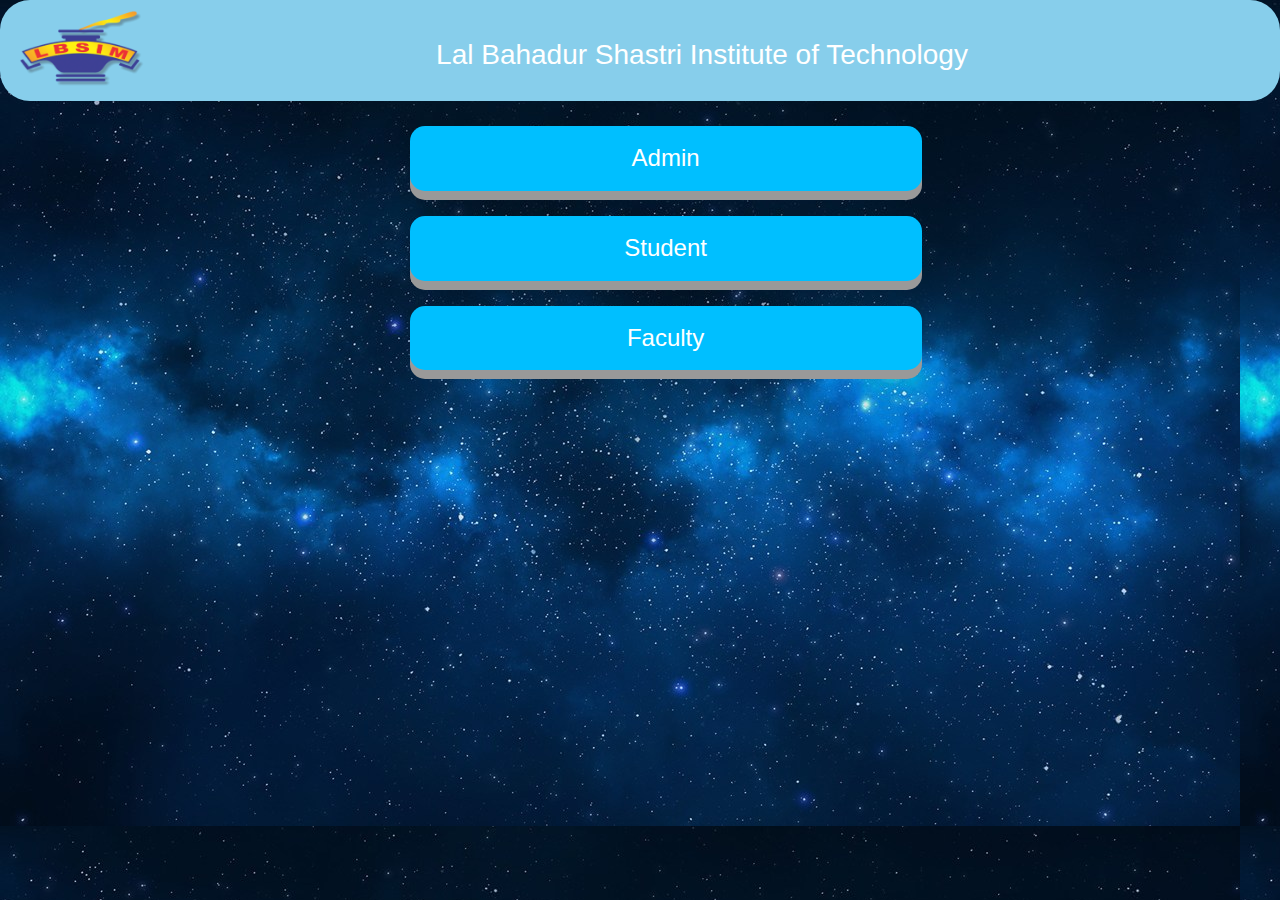
<file: index.html>
<!doctype html>
<html>
<head>
<title>Result</title>
<meta charset="utf-8">
<link href="style.css" rel="stylesheet">
    <link rel="stylesheet" href="https://maxcdn.bootstrapcdn.com/bootstrap/3.4.0/css/bootstrap.min.css">
</head>
<body>
    
	<header>
		<img id="logo" src="lbsim_logo.png" alt="logo">
		<h1 id="head">Lal Bahadur Shastri Institute of Technology</h1>
	</header>
    <div class="btn-grp">
        <button class="button" onclick="window.location.href = 'login.html';">Admin</button>   <button class="button" onclick="window.location.href = 'login.html';">Student</button>   <button class="button" onclick="window.location.href = 'login.html';">Faculty</button>
    </div>
</body>
</html>
</file>
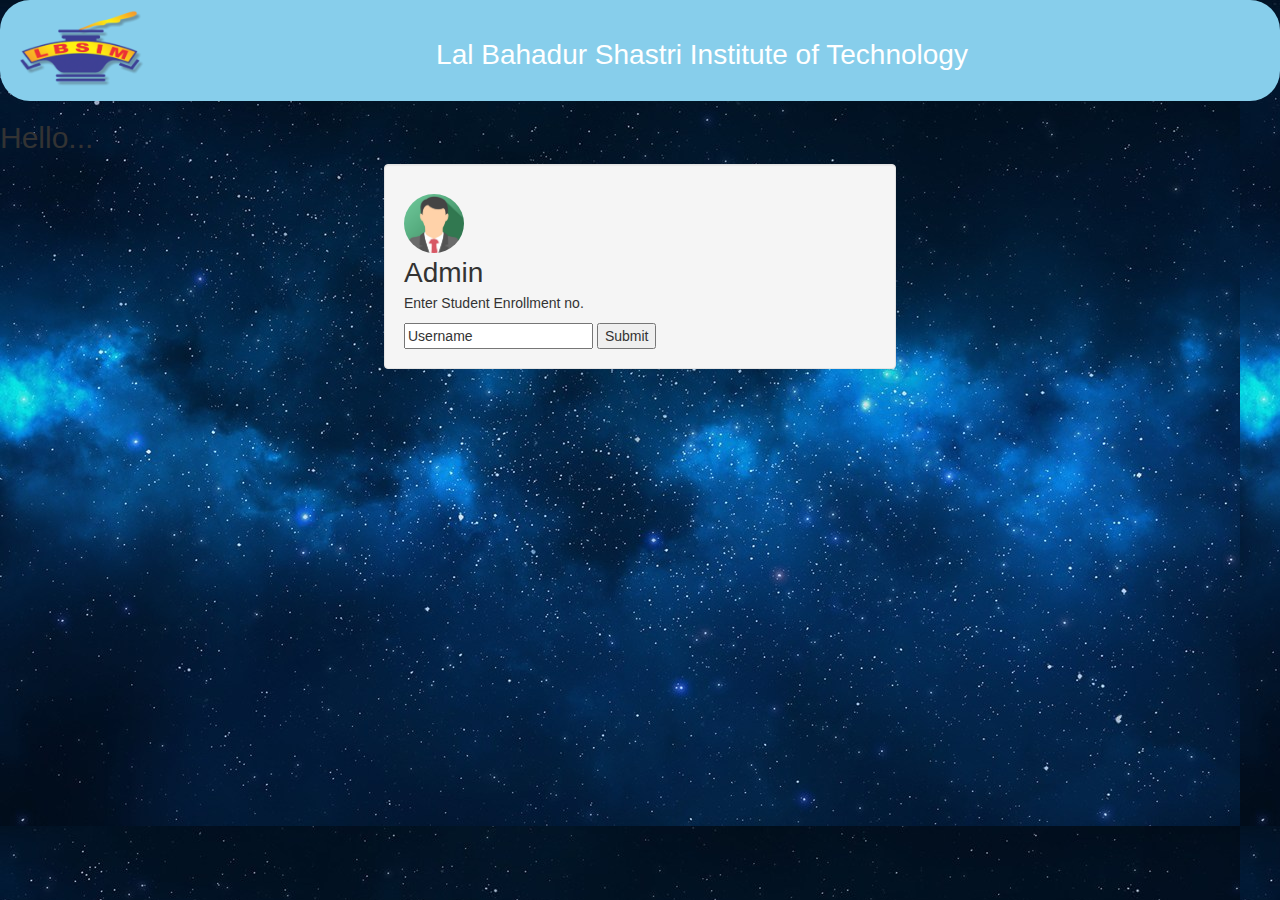
<file: admin_home.html>
<!doctype html>
<html>
<head>
<title>Result</title>
<meta charset="utf-8">
<link href="style.css" rel="stylesheet">
    <link rel="stylesheet" href="https://maxcdn.bootstrapcdn.com/bootstrap/4.3.1/css/bootstrap.min.css">
    <link rel="stylesheet" href="https://maxcdn.bootstrapcdn.com/bootstrap/3.4.0/css/bootstrap.min.css">
</head>
<body>
	<header>
		<img id="logo" src="lbsim_logo.png" alt="logo">
		<h1 id="head">Lal Bahadur Shastri Institute of Technology</h1>
	</header>
    <h2>Hello...</h2>
    
    <form id="enroll" class="well">
        <figure>
            <img src="avatars-profile.png" alt="avatar" width="60" class="mr-3 mt-3 rounded-circle">
            <figcaption style="font-size: 2em;">Admin</figcaption>
        </figure>
        <p>Enter Student Enrollment no.</p>
        <input type="text" name="username" value="Username">
        <input type="submit" value="Submit">
    </form>
</body>
</html>
</file>
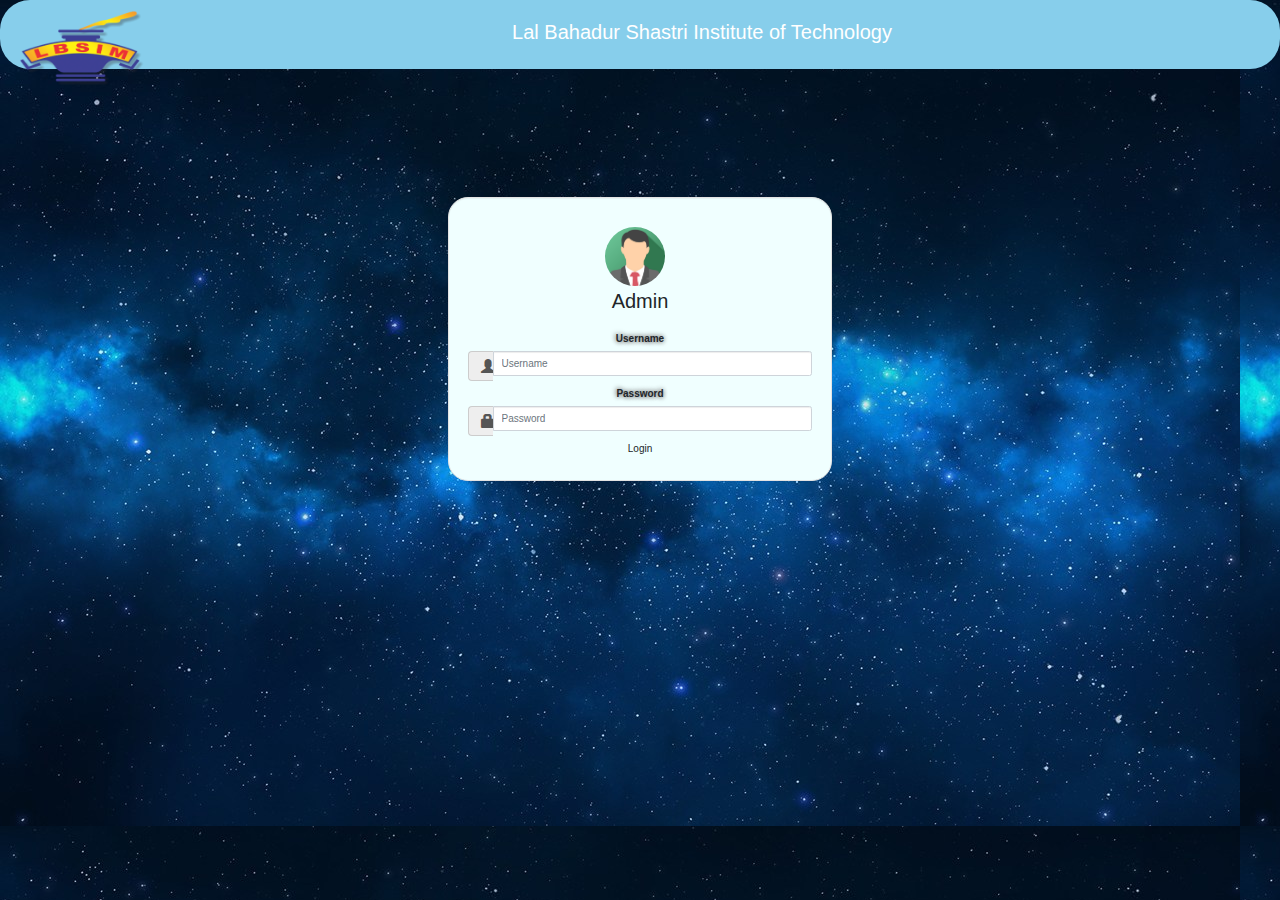
<file: login.html>
<!doctype html>
<html>
<head>
<title>Result</title>
<meta charset="utf-8">
<link href="style.css" rel="stylesheet">
    <link rel="stylesheet" href="https://maxcdn.bootstrapcdn.com/bootstrap/3.4.0/css/bootstrap.min.css">
    <link rel="stylesheet" href="https://maxcdn.bootstrapcdn.com/bootstrap/4.3.1/css/bootstrap.min.css">
</head>
<body>
	<header>
		<img id="logo" src="lbsim_logo.png" alt="logo">
		<h1 id="head">Lal Bahadur Shastri Institute of Technology</h1>
	</header>
    <form id="login" class="well">
        <figure>
            <img src="avatars-profile.png" alt="avatar" width="60" class="mr-3 mt-3 rounded-circle">
            <figcaption style="font-size: 2em;">Admin</figcaption>
        </figure>
        <label>Username</label>
    <div class="input-group">
      <span class="input-group-addon"><i class="glyphicon glyphicon-user"></i></span>
      <input id="email" type="text" class="form-control" name="email" placeholder="Username">
    </div>
        <label>Password</label>
        <div class="input-group">
            <span class="input-group-addon"><i class="glyphicon glyphicon-lock"></i></span>
            <input type="password" name="password" placeholder="Password" id="pswrd" class="form-control">
        </div>
        <input type="submit" value="Login" class="btn btn-default">
    </form>
</body>
</html>
</file>
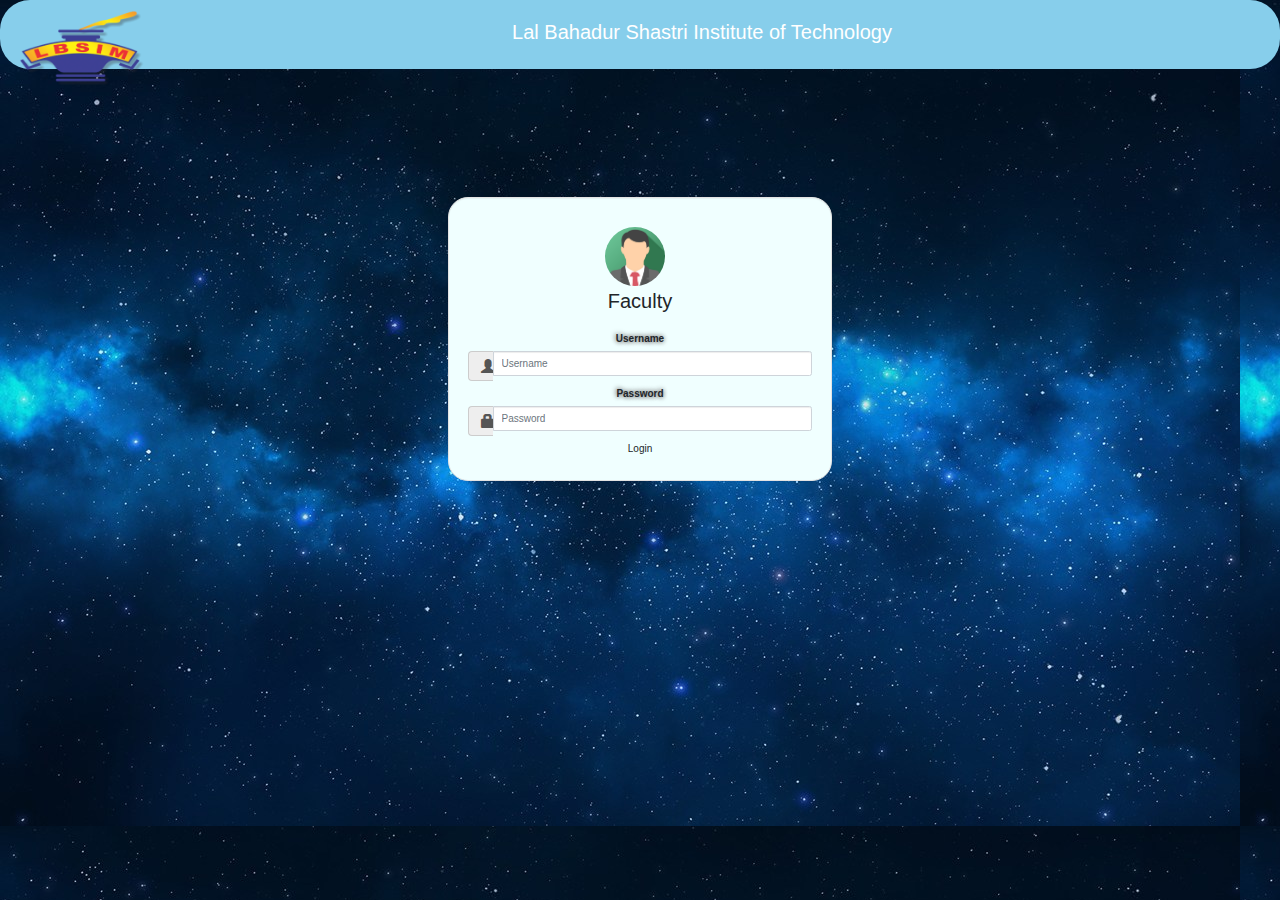
<file: login_faculty.html>
<!doctype html>
<html>
<head>
<title>Result</title>
<meta charset="utf-8">
<link href="style.css" rel="stylesheet">
    <link rel="stylesheet" href="https://maxcdn.bootstrapcdn.com/bootstrap/3.4.0/css/bootstrap.min.css">
    <link rel="stylesheet" href="https://maxcdn.bootstrapcdn.com/bootstrap/4.3.1/css/bootstrap.min.css">
</head>
<body>
	<header>
		<img id="logo" src="lbsim_logo.png" alt="logo">
		<h1 id="head">Lal Bahadur Shastri Institute of Technology</h1>
	</header>
    <form id="login" class="well">
        <figure>
            <img src="avatars-profile.png" alt="avatar" width="60" class="mr-3 mt-3 rounded-circle">
            <figcaption style="font-size: 2em;">Faculty</figcaption>
        </figure>
        <label>Username</label>
    <div class="input-group">
      <span class="input-group-addon"><i class="glyphicon glyphicon-user"></i></span>
      <input id="email" type="text" class="form-control" name="email" placeholder="Username">
    </div>
        <label>Password</label>
        <div class="input-group">
            <span class="input-group-addon"><i class="glyphicon glyphicon-lock"></i></span>
            <input type="password" name="password" placeholder="Password" id="pswrd" class="form-control">
        </div>
        <input type="submit" value="Login" class="btn btn-default">
    </form>
</body>
</html>
</file>
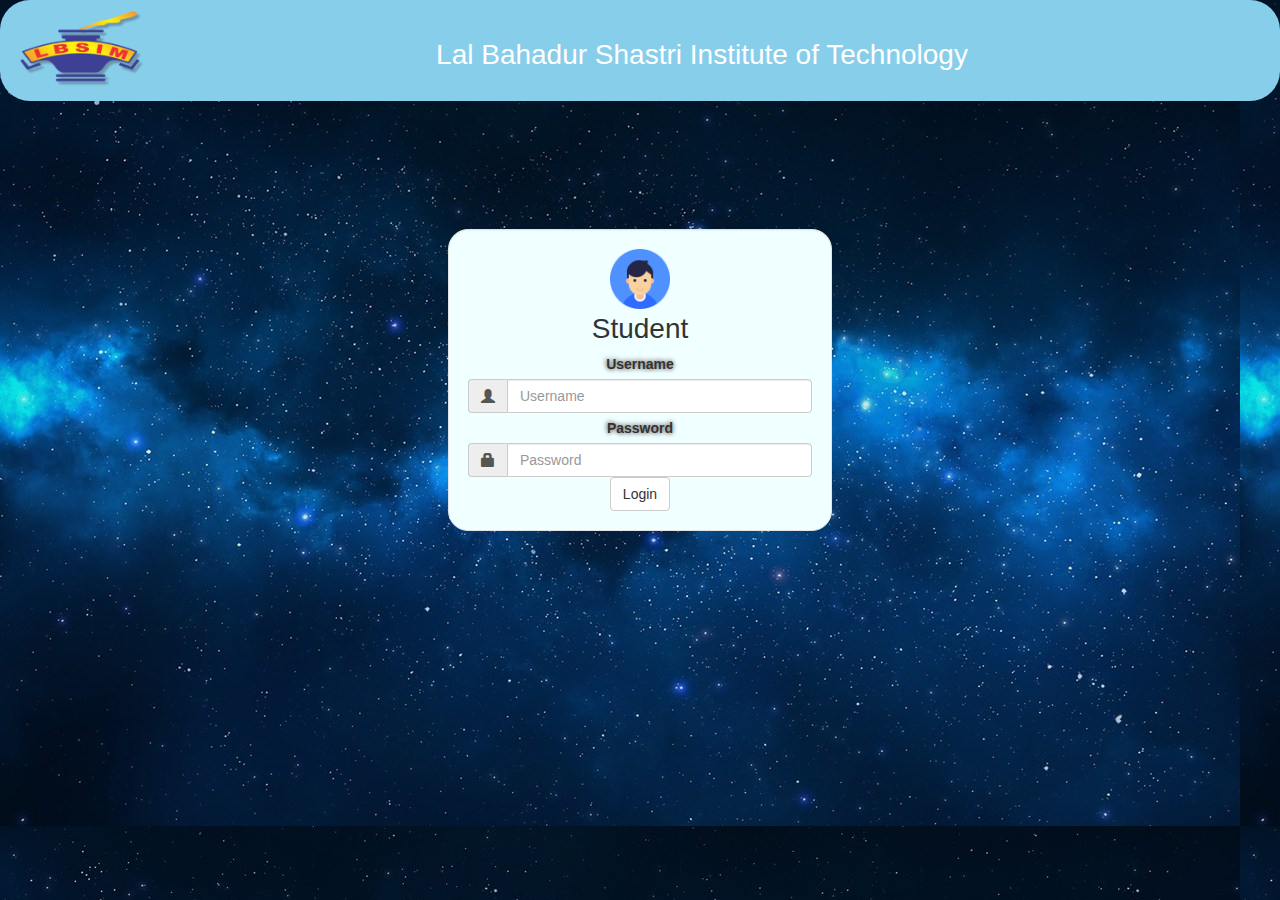
<file: login_student.html>
<!doctype html>
<html>
<head>
<title>Result</title>
<meta charset="utf-8">
<link href="style.css" rel="stylesheet">
    <link rel="stylesheet" href="https://maxcdn.bootstrapcdn.com/bootstrap/3.4.0/css/bootstrap.min.css">
</head>
<body>
	<header>
		<img id="logo" src="lbsim_logo.png" alt="logo">
		<h1 id="head">Lal Bahadur Shastri Institute of Technology</h1>
	</header>
    <form id="login" class="well">
        <figure>
            <img src="person-flat.png" alt="avatar" width="60">
            <figcaption style="font-size: 2em;">Student</figcaption>
        </figure>
        <label>Username</label>
    <div class="input-group">
      <span class="input-group-addon"><i class="glyphicon glyphicon-user"></i></span>
      <input id="email" type="text" class="form-control" name="email" placeholder="Username">
    </div>
        <label>Password</label>
        <div class="input-group">
            <span class="input-group-addon"><i class="glyphicon glyphicon-lock"></i></span>
            <input type="password" name="password" placeholder="Password" id="pswrd" class="form-control">
        </div>
        <input type="submit" value="Login" class="btn btn-default">
    </form>
</body>
</html>
</file>
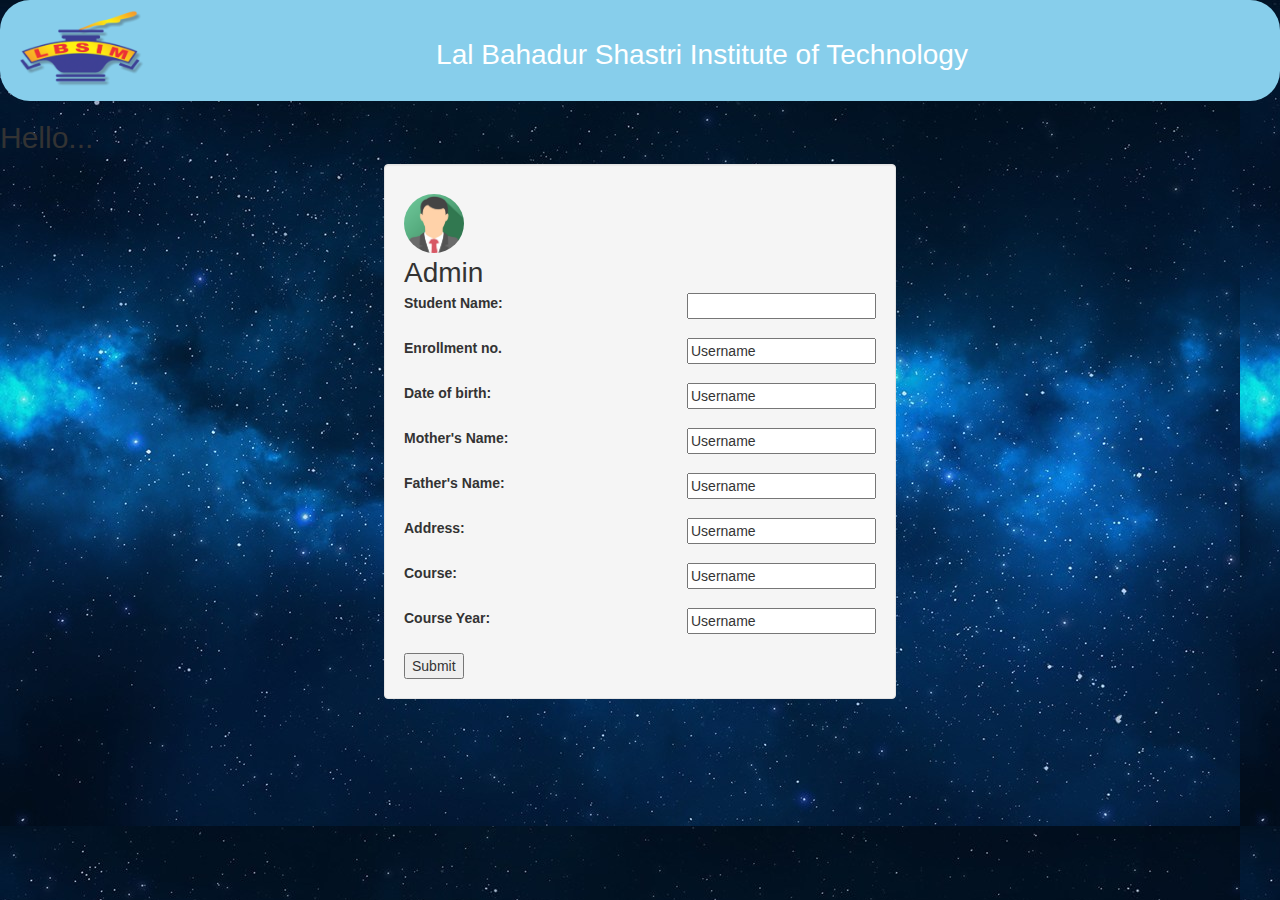
<file: s_details.html>
<!doctype html>
<html>
<head>
<title>Result</title>
<meta charset="utf-8">
<link href="admin2.css" rel="stylesheet">
    <link rel="stylesheet" href="https://maxcdn.bootstrapcdn.com/bootstrap/4.3.1/css/bootstrap.min.css">
    <link rel="stylesheet" href="https://maxcdn.bootstrapcdn.com/bootstrap/3.4.0/css/bootstrap.min.css">
</head>
<body>
	<header>
		<img id="logo" src="lbsim_logo.png" alt="logo">
		<h1 id="head">Lal Bahadur Shastri Institute of Technology</h1>
	</header>
    <h2>Hello...</h2>
    
    <form id="enroll" class="well">
        <figure>
            <img src="avatars-profile.png" alt="avatar" width="60" class="mr-3 mt-3 rounded-circle">
            <figcaption style="font-size: 2em;">Admin</figcaption>
        </figure>
        <label>Student Name:</label>
        <input type="text" name="username" ><br><br>
        
        <label>Enrollment no.</label>
        <input type="text" name="username" value="Username"><br><br>
        
        <label>Date of birth:</label>
        <input type="text" name="username" value="Username"><br><br>
        
        <label>Mother's Name:</label>
        <input type="text" name="username" value="Username"><br><br>
        
        <label>Father's Name:</label>
        <input type="text" name="username" value="Username"><br><br>
        
        <label>Address:</label>
        <input type="text" name="username" value="Username"><br><br>
        
        <label>Course:</label>
        <input type="text" name="username" value="Username"><br><br>
        
        <label>Course Year:</label>
        <input type="text" name="username" value="Username"><br><br>
        
        <input type="submit" value="Submit" id="submit">
    </form>
</body>
</html>
</file>
<file: style.css>
#logo{
	float:left;
    max-width: 10%;
    min-width: 10%;
	height:auto;
	margin:-20px 0px;
}
#head{
	text-align:center;
    font-size: 200%;
}
header{
	background-color:skyblue;
	padding: 20px;
    border-radius: 30px;
    color:white;
}
#login{
    background-color:azure;
    margin:10% auto;
    width:30vw;
    text-align: center;
    border-radius: 20px;
}
#login label{
    margin:0px;
    padding: 5px;
    width: 100%;
    border-radius: 40px;
    text-shadow: 0.5px 0.5px 4px grey,-1px -1px 5px grey;
}
body{
    background-color: whitesmoke;
background-image: url("bg_login.jpg");
}
#enroll{
    margin:auto 30%;
}
.button {
    display: block;
    padding: 15px 25px;
    font-size: 24px;
    cursor: pointer;
    text-align: center;
    text-decoration: none;
    outline: none;
    color: #fff;
    background-color:deepskyblue;
    border: none;
    border-radius: 15px;
    box-shadow: 0 9px #999;
    width: 100%;
    margin: 5%;
}

.button:hover {background-color: dodgerblue}

.button:active {
  background-color: dodgerblue;
  box-shadow: 0 5px #666;
  transform: translateY(4px);
}
.btn-grp{
    width: 40%;
    margin:auto;
}
</file>
<file: admin2.css>
#logo{
	float:left;
    max-width: 10%;
    min-width: 10%;
	height:auto;
	margin:-20px 0px;
}
#head{
	text-align:center;
    font-size: 200%;
}
header{
	background-color:skyblue;
	padding: 20px;
    border-radius: 30px;
    color:white;
}

body{
    background-color: whitesmoke;
background-image: url("bg_login.jpg");
}

#enroll{
    margin:auto 30%;
}
input{
    float:right;
}
#submit{
    float:none;
}
</file>
